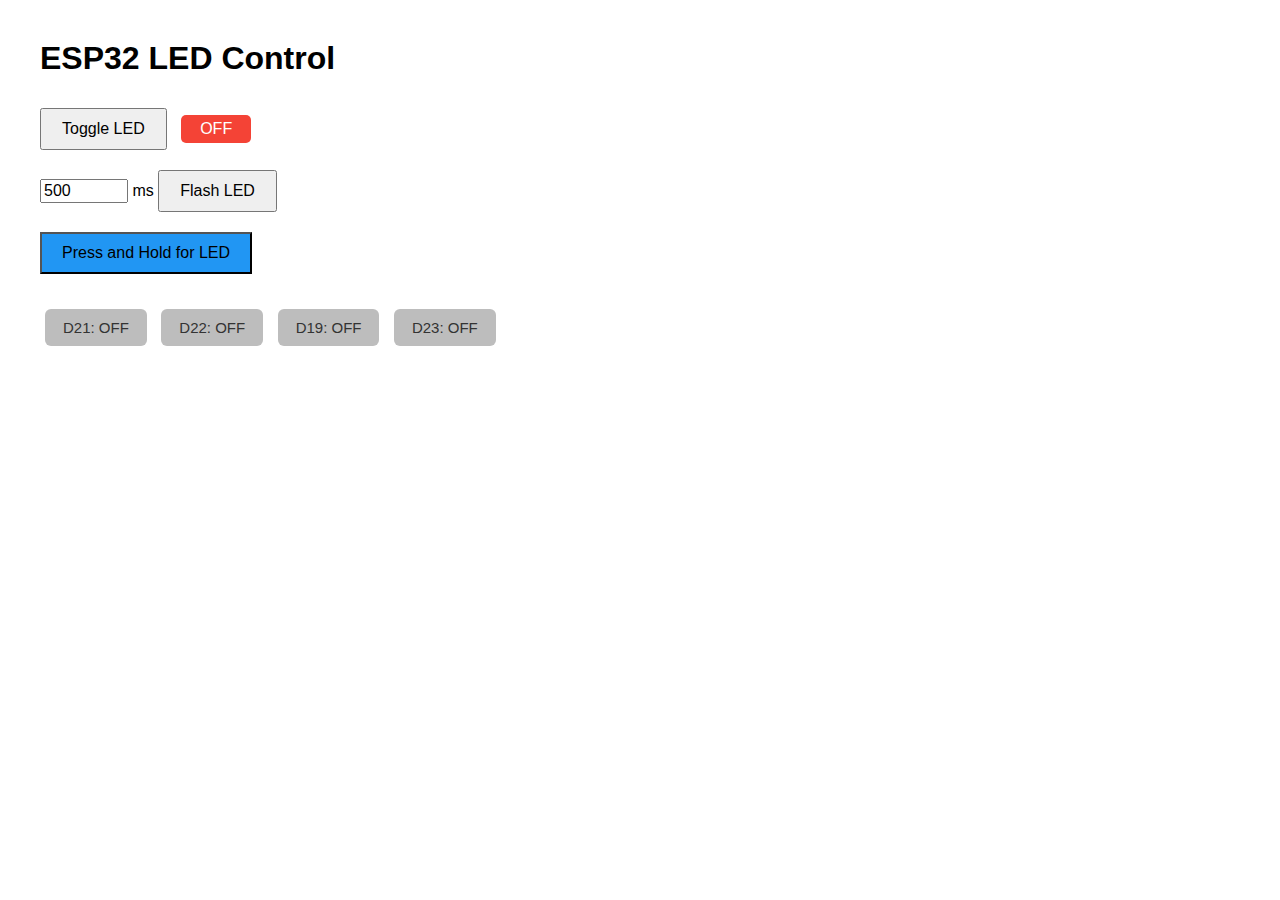
<file: data/web/index.html>
<!DOCTYPE html>
<html lang="en">
<head>
  <meta charset="UTF-8">
  <meta name="viewport" content="width=device-width, initial-scale=1.0">
  <title>ESP32 LED Control</title>
  <link rel="stylesheet" href="style.css">
</head>
<body>
  <h1>ESP32 LED Control</h1>
  <div>
    <button id="toggleBtn">Toggle LED</button>
    <span id="ledState" class="indicator off">OFF</span>
  </div>
  <div>
    <input type="number" id="delayInput" min="50" value="500"> ms
    <button id="flashBtn">Flash LED</button>
  </div>
  <div>
    <button id="holdBtn" class="hold-btn">Press and Hold for LED</button>
  </div>
  <div style="margin-top:20px;">
    <button id="pin21Btn" class="pin-btn off">D21: OFF</button>
    <button id="pin22Btn" class="pin-btn off">D22: OFF</button>
    <button id="pin19Btn" class="pin-btn off">D19: OFF</button>
    <button id="pin23Btn" class="pin-btn off">D23: OFF</button>
  </div>
  <script src="script.js"></script>
</body>
</html>
</file>
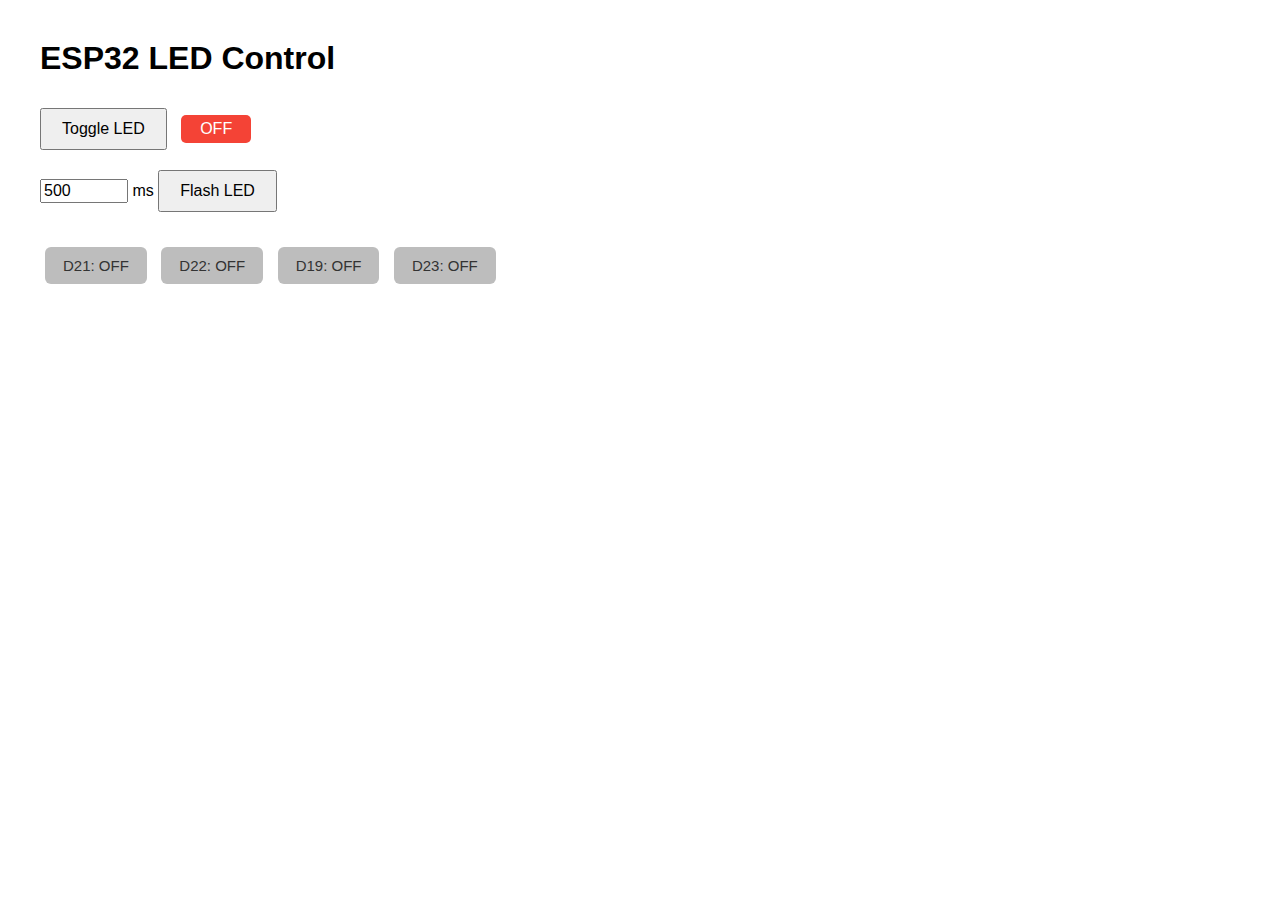
<file: src/web/index.html>
<!DOCTYPE html>
<html lang="en">
<head>
  <meta charset="UTF-8">
  <meta name="viewport" content="width=device-width, initial-scale=1.0">
  <title>ESP32 LED Control</title>
  <link rel="stylesheet" href="style.css">
</head>
<body>
  <h1>ESP32 LED Control</h1>
  <div>
    <button id="toggleBtn">Toggle LED</button>
    <span id="ledState" class="indicator off">OFF</span>
  </div>
  <div>
    <input type="number" id="delayInput" min="100" value="500"> ms
    <button id="flashBtn">Flash LED</button>
  </div>
  <div style="margin-top:20px;">
    <button id="pin21Btn" class="pin-btn off">D21: OFF</button>
    <button id="pin22Btn" class="pin-btn off">D22: OFF</button>
    <button id="pin19Btn" class="pin-btn off">D19: OFF</button>
    <button id="pin23Btn" class="pin-btn off">D23: OFF</button>
  </div>
  <script src="script.js"></script>
</body>
</html>
</file>
<file: data/web/style.css>
body { font-family: Arial, sans-serif; margin: 40px; }
.indicator { display: inline-block; width: 60px; text-align: center; padding: 5px; border-radius: 5px; margin-left: 10px; }
.indicator.on { background: #4caf50; color: #fff; }
.indicator.off { background: #f44336; color: #fff; }
button { margin: 10px 0; padding: 10px 20px; font-size: 16px; }
input[type=number] { width: 80px; font-size: 16px; }
.pin-btn { margin: 5px; padding: 10px 18px; font-size: 15px; border-radius: 6px; border: none; cursor: pointer; transition: background 0.2s; }
.pin-btn.on { background: #2196f3; color: #fff; }
.pin-btn.off { background: #bdbdbd; color: #333; }
.hold-btn { background: #2196f3; transition: all 0.2s; }
.hold-btn:active { background: #0d47a1; }
</file>
<file: src/web/style.css>
body { font-family: Arial, sans-serif; margin: 40px; }
.indicator { display: inline-block; width: 60px; text-align: center; padding: 5px; border-radius: 5px; margin-left: 10px; }
.indicator.on { background: #4caf50; color: #fff; }
.indicator.off { background: #f44336; color: #fff; }
button { margin: 10px 0; padding: 10px 20px; font-size: 16px; }
input[type=number] { width: 80px; font-size: 16px; }
.pin-btn { margin: 5px; padding: 10px 18px; font-size: 15px; border-radius: 6px; border: none; cursor: pointer; transition: background 0.2s; }
.pin-btn.on { background: #2196f3; color: #fff; }
.pin-btn.off { background: #bdbdbd; color: #333; }
</file>
